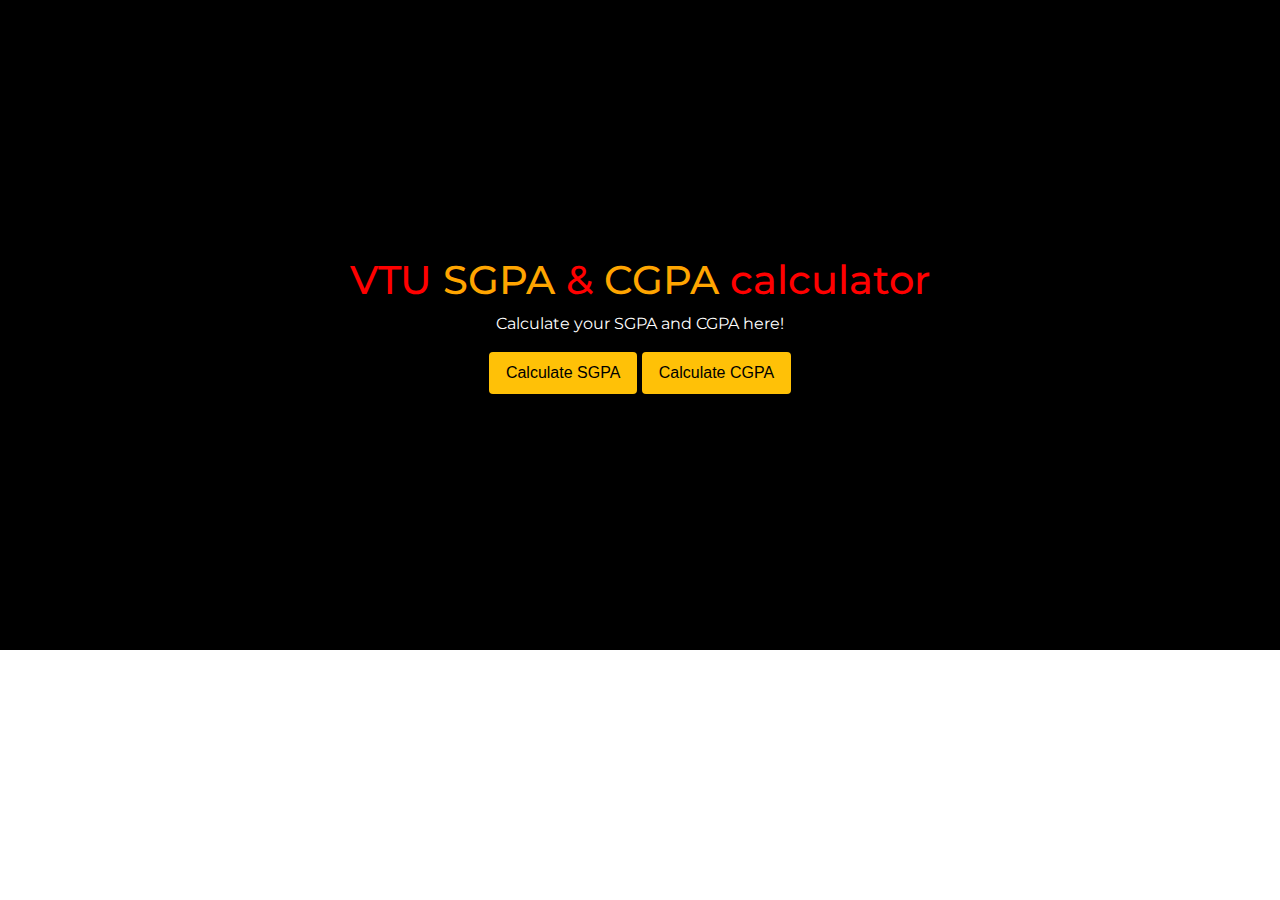
<file: vtu callllll/index.html>
<!DOCTYPE html>
<html lang="en" dir="ltr">

<head>
  <meta charset="utf-8">
  <title>vtu calculator</title>
  <!-- css -->
  <link rel="stylesheet" href="styles.css">
  <link rel="preconnect" href="https://fonts.googleapis.com">
  <link rel="preconnect" href="https://fonts.gstatic.com" crossorigin>
  <link href="https://fonts.googleapis.com/css2?family=Merriweather:ital@1&family=Montserrat&family=Sacramento&display=swap" rel="stylesheet">
  <!-- bootstrap -->
  <link href="https://maxcdn.bootstrapcdn.com/bootstrap/4.0.0-alpha.6/css/bootstrap.min.css" rel="stylesheet" />


</head>

<body>
  <div class="home">
    <h1>VTU <span>SGPA</span> &<span> CGPA</span> calculator </h1>
    <p>Calculate your SGPA and CGPA here!</p>
    <div class="button">
      <a class="btn btn-warning" href="sgpa.html">Calculate SGPA</a>
      <a class="btn btn-warning" href="cgpa.html">Calculate CGPA</a>
    </div>
  </div>



</body>

</html>
</file>
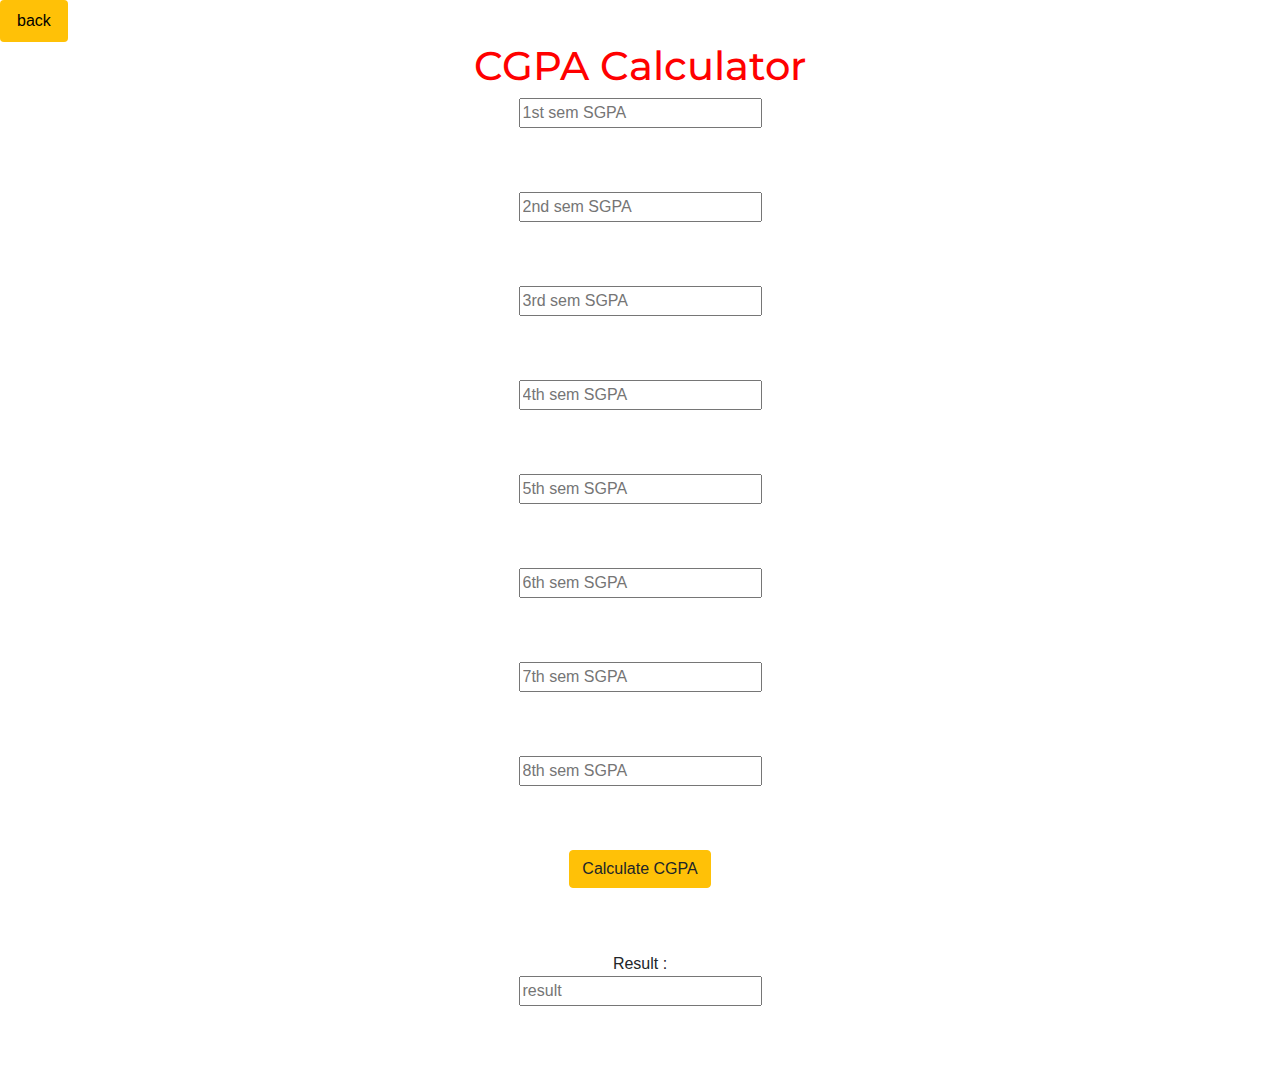
<file: vtu callllll/cgpa.html>
<html>
<link href="https://maxcdn.bootstrapcdn.com/bootstrap/4.0.0-alpha.6/css/bootstrap.min.css" rel="stylesheet" />
<link rel="preconnect" href="https://fonts.googleapis.com">
<link rel="preconnect" href="https://fonts.gstatic.com" crossorigin>
<link href="https://fonts.googleapis.com/css2?family=Merriweather:ital@1&family=Montserrat&family=Sacramento&display=swap" rel="stylesheet">
<title>CGPA</title>
<body>
  <link rel="stylesheet" href="styles.css">

  <a class="btn btn-warning" href="index.html">back</a>

  <h1>CGPA Calculator</h1>
    <div class="cgpa" >
        <input type="text" id="text1" placeholder="1st sem SGPA">
        <br>
        <input type="text" id="text2" placeholder="2nd sem SGPA">
        <br>
        <input type="text" id="text3" placeholder="3rd sem SGPA">
        <br>
        <input type="text" id="text4" placeholder="4th sem SGPA">
        <br>
        <input type="text" id="text5" placeholder="5th sem SGPA">
        <br>
        <input type="text" id="text6" placeholder="6th sem SGPA">
        <br>
        <input type="text" id="text7" placeholder="7th sem SGPA">
        <br>
        <input type="text" id="text8" placeholder="8th sem SGPA">
        <br>
        <input class="btn btn-warning" type="button" value="Calculate CGPA" onclick="addNumber()"> <br>
        Result : <br>
        <input type="text" placeholder="result" id="res">
        <br>

    </div>

        <script>

            function addNumber(){
                var first_sem = parseInt(document.getElementById("text1").value);
                var sec_sem = parseInt(document.getElementById("text2").value);
                var  third_sem = parseInt(document.getElementById("text3").value);
                var fourth_sem = parseInt(document.getElementById("text4").value);
                var fifth_sem = parseInt(document.getElementById("text5").value);
                var sixth_sem = parseInt(document.getElementById("text6").value);
                var seventh_sem = parseInt(document.getElementById("text7").value);
                var eith_sem = parseInt(document.getElementById("text8").value);

                var sum = first_sem + sec_sem + third_sem + fourth_sem + fifth_sem + sixth_sem + seventh_sem + eith_sem;
                var avg = sum/8;
                document.getElementById("res").value = avg;

            }
        </script>
    </body>
</html>
</file>
<file: vtu callllll/styles.css>
.home {
  padding: 20%;
  background-color: black;
}

h1 {
  color: red;
  text-align: center;
  font-family: 'Montserrat', sans-serif;
}

span {
  color: orange;
}

p {
  color: white;
  text-align: center;
  font-family: 'Montserrat', sans-serif;
}



a.btn {
  border-radius: .25rem;
  border: 1px solid transparent;
  padding: .5rem 1rem;
  color: black;
  margin: auto;

}

a.btn:hover {
  border-radius: .25rem;
}
.button{
text-align: center;
}
.cgpa{
  text-align: center;

}
input{
  padding-right: 30px;
  margin-bottom: 5%;
}
</file>
